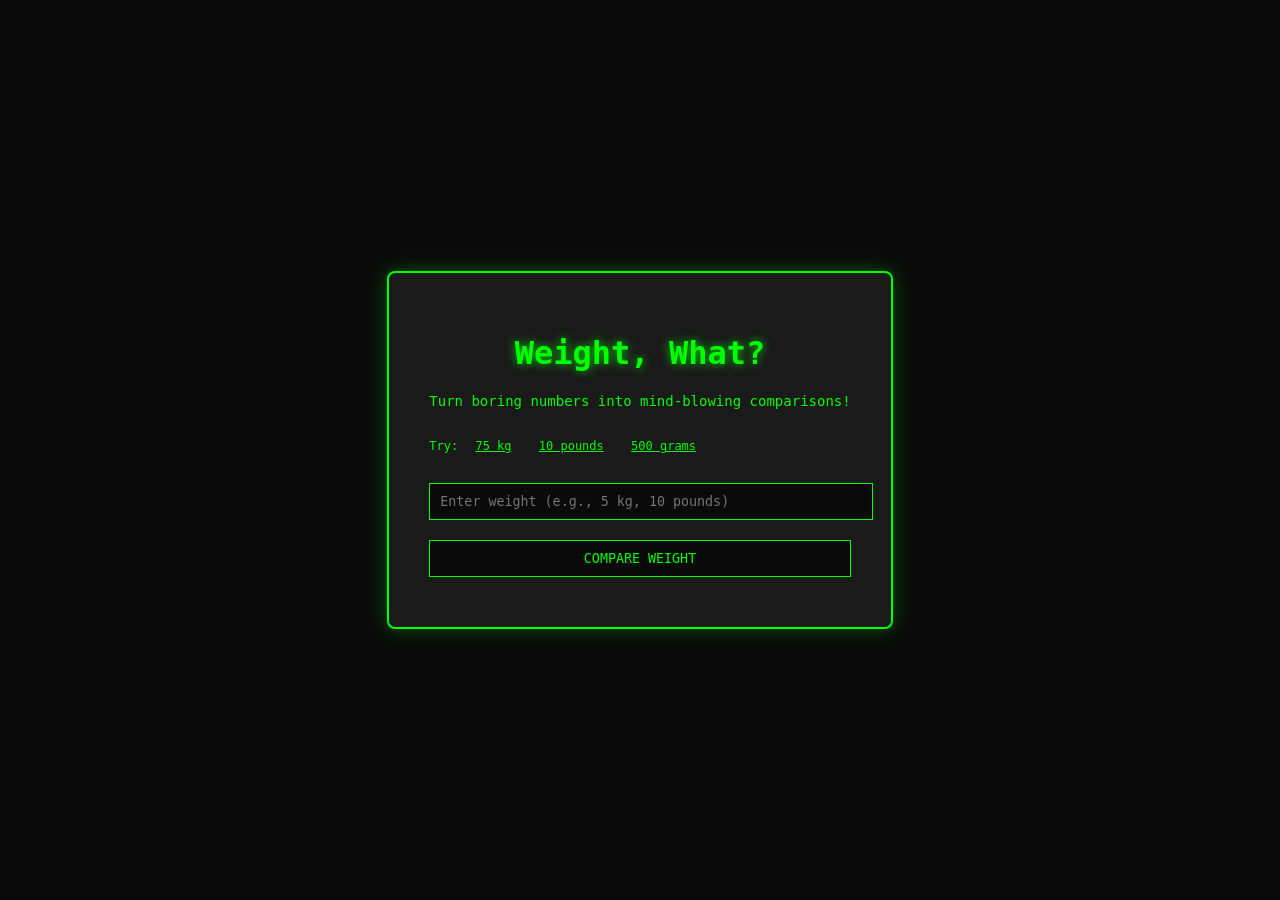
<file: frontend/simple.html>
<!DOCTYPE html>
<html>
<head>
    <title>Weight, What?</title>
    <meta charset="UTF-8">
    <meta name="viewport" content="width=device-width, initial-scale=1.0">
    <style>
        body {
            background-color: #0a0a0a;
            color: #00ff00;
            font-family: monospace;
            display: flex;
            justify-content: center;
            align-items: center;
            min-height: 100vh;
            margin: 0;
        }
        .container {
            background-color: #1a1a1a;
            border: 2px solid #00ff00;
            border-radius: 8px;
            padding: 40px;
            max-width: 500px;
            box-shadow: 0 0 20px rgba(0, 255, 0, 0.3);
        }
        h1 {
            text-align: center;
            font-size: 32px;
            text-shadow: 0 0 10px rgba(0, 255, 0, 0.8);
        }
        .subtitle {
            text-align: center;
            font-size: 14px;
            margin-bottom: 30px;
        }
        input, button {
            width: 100%;
            padding: 10px;
            margin: 10px 0;
            background-color: #0a0a0a;
            color: #00ff00;
            border: 1px solid #00ff00;
            font-family: monospace;
        }
        button {
            cursor: pointer;
            text-transform: uppercase;
        }
        button:hover {
            background-color: #00ff00;
            color: #0a0a0a;
        }
        #result {
            margin-top: 20px;
            padding: 15px;
            border: 1px solid #00ff00;
            background-color: #0f0f0f;
            display: none;
        }
        .examples {
            font-size: 12px;
            margin: 20px 0;
        }
        .example-item {
            display: inline-block;
            margin: 0 10px;
            cursor: pointer;
            text-decoration: underline;
        }
    </style>
</head>
<body>
    <div class="container">
        <h1>Weight, What?</h1>
        <div class="subtitle">Turn boring numbers into mind-blowing comparisons!</div>
        
        <div class="examples">
            Try: 
            <span class="example-item" onclick="document.getElementById('weight').value='75 kg'">75 kg</span>
            <span class="example-item" onclick="document.getElementById('weight').value='10 pounds'">10 pounds</span>
            <span class="example-item" onclick="document.getElementById('weight').value='500 grams'">500 grams</span>
        </div>
        
        <input type="text" id="weight" placeholder="Enter weight (e.g., 5 kg, 10 pounds)">
        <button onclick="compareWeight()">Compare Weight</button>
        
        <div id="result"></div>
    </div>

    <script>
        // Simple weight comparisons - no backend needed!
        const comparisons = {
            tiny: [
                "{weight} is about as heavy as a paperclip",
                "{weight} is roughly the weight of a grain of rice",
                "{weight} weighs about as much as a raindrop"
            ],
            light: [
                "{weight} is about as heavy as a smartphone",
                "{weight} is roughly the weight of a banana",
                "{weight} weighs about as much as a hamster",
                "{weight} is like carrying a small book"
            ],
            medium: [
                "{weight} is about as heavy as a laptop",
                "{weight} is roughly the weight of a newborn baby",
                "{weight} weighs about as much as a bowling ball",
                "{weight} is like carrying a watermelon"
            ],
            heavy: [
                "{weight} is about as heavy as a golden retriever",
                "{weight} is roughly the weight of a microwave oven",
                "{weight} weighs about as much as a car tire",
                "{weight} is like carrying a small child"
            ],
            veryHeavy: [
                "{weight} is about as heavy as a refrigerator",
                "{weight} is roughly the weight of a grand piano",
                "{weight} weighs about as much as a small car",
                "{weight} is like carrying a whole vending machine"
            ]
        };

        function parseWeight(input) {
            const match = input.toLowerCase().match(/([\d.]+)\s*(\w+)/);
            if (!match) return null;
            
            const value = parseFloat(match[1]);
            const unit = match[2];
            
            const conversions = {
                'kg': 1, 'g': 0.001, 'mg': 0.000001,
                'lb': 0.453592, 'lbs': 0.453592,
                'pound': 0.453592, 'pounds': 0.453592,
                'oz': 0.0283495, 'ounce': 0.0283495,
                'ton': 1000, 'tons': 1000
            };
            
            const kg = value * (conversions[unit] || 1);
            return { kg, display: input };
        }

        function getCategory(kg) {
            if (kg < 0.01) return 'tiny';
            if (kg < 1) return 'light';
            if (kg < 50) return 'medium';
            if (kg < 500) return 'heavy';
            return 'veryHeavy';
        }

        function compareWeight() {
            const input = document.getElementById('weight').value;
            const result = document.getElementById('result');
            
            if (!input) {
                result.style.display = 'block';
                result.innerHTML = 'Please enter a weight!';
                return;
            }
            
            const parsed = parseWeight(input);
            if (!parsed) {
                result.style.display = 'block';
                result.innerHTML = 'Invalid weight format. Try "5 kg" or "10 pounds"';
                return;
            }
            
            const category = getCategory(parsed.kg);
            const options = comparisons[category];
            const comparison = options[Math.floor(Math.random() * options.length)];
            
            result.style.display = 'block';
            result.innerHTML = comparison.replace('{weight}', parsed.display);
            
            // Update counter
            const count = parseInt(localStorage.getItem('weightCount') || '0') + 1;
            localStorage.setItem('weightCount', count);
        }

        // Enter key support
        document.getElementById('weight').addEventListener('keypress', function(e) {
            if (e.key === 'Enter') compareWeight();
        });
    </script>
</body>
</html>
</file>
